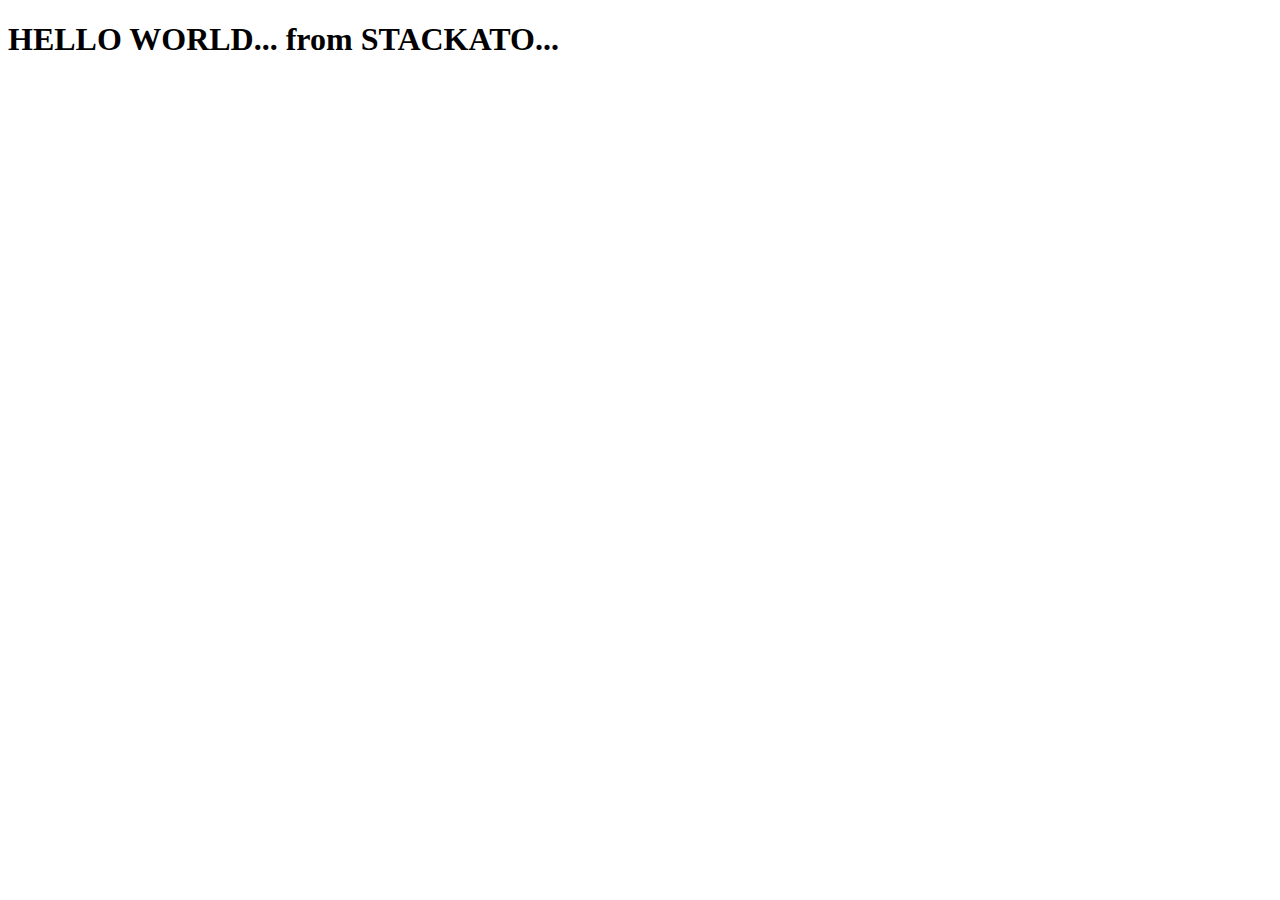
<file: JavaHelloWorld/public_html/index.html>
<!DOCTYPE html>
<html>
    <head>
        <meta http-equiv="Content-Type" content="text/html; charset=windows-1252"/>
        <title>index</title>
    </head>
    <body><h1>HELLO WORLD... from STACKATO... </h1></body>
</html>
</file>
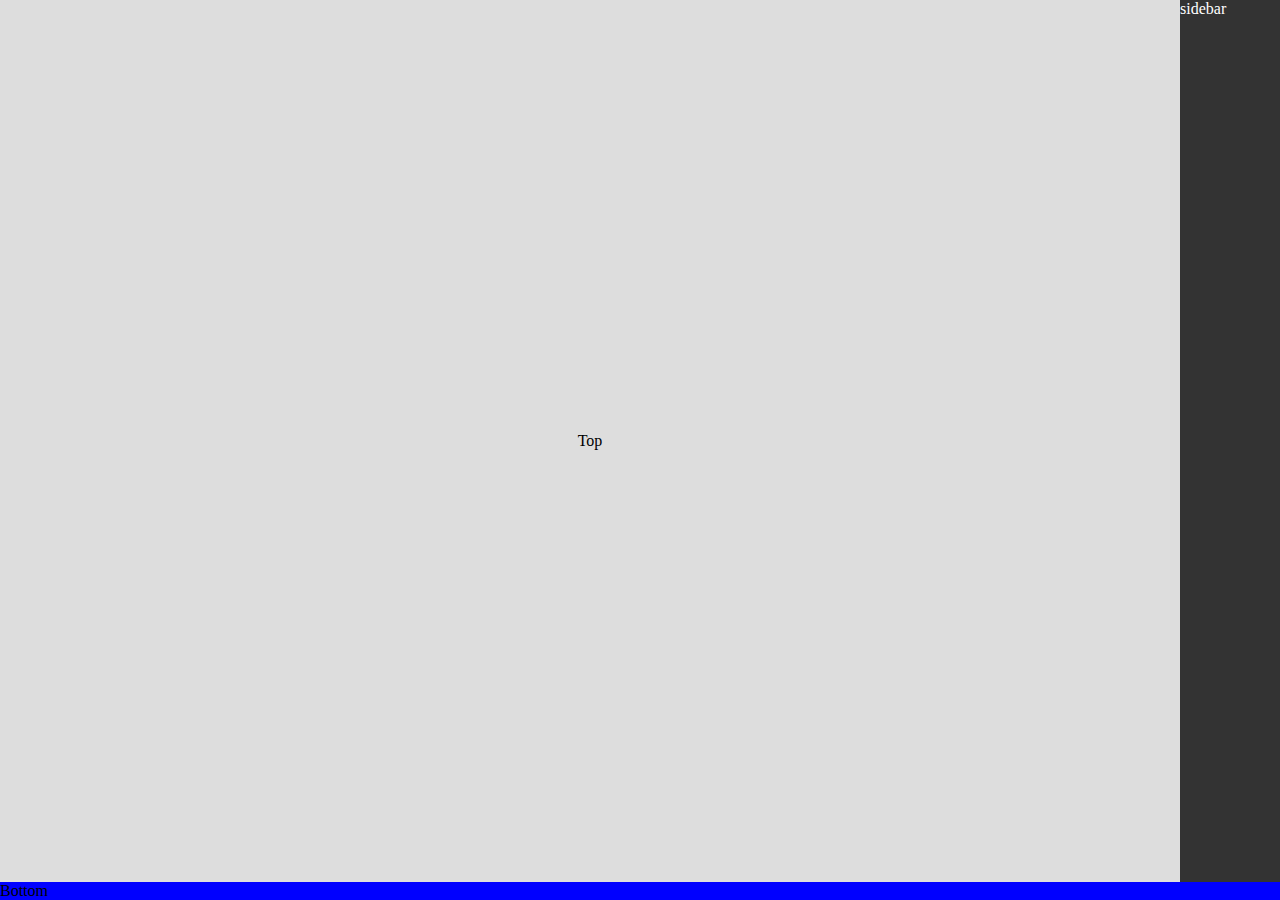
<file: angularHW/html/hello-layout.html>
<!DOCTYPE html>
<html ng-app="x">
<head>
<style>
html, body {height: 100%;margin:0;}
.flex {display: flex}
.flex-auto {flex: auto}
.flex-column {flex-flow: column}
.flex-row {flex-flow: row}
.flex-center {justify-content: center; align-items: center}
.container {width: 100%; height: 100%}
.top {background: #ddd}
.sidebar {background: #333; color: #fff; width: 100px;}
</style>
</head>
<body>
<div class="container flex flex-column">
  <div class="flex flex-row flex-auto">
    <div class="top flex flex-auto flex-center">
    Top
    </div>
    <div class="sidebar">sidebar</div>
  </div>
  <div style="background:blue">Bottom</div>
</div>
</body>
</html>
</file>
